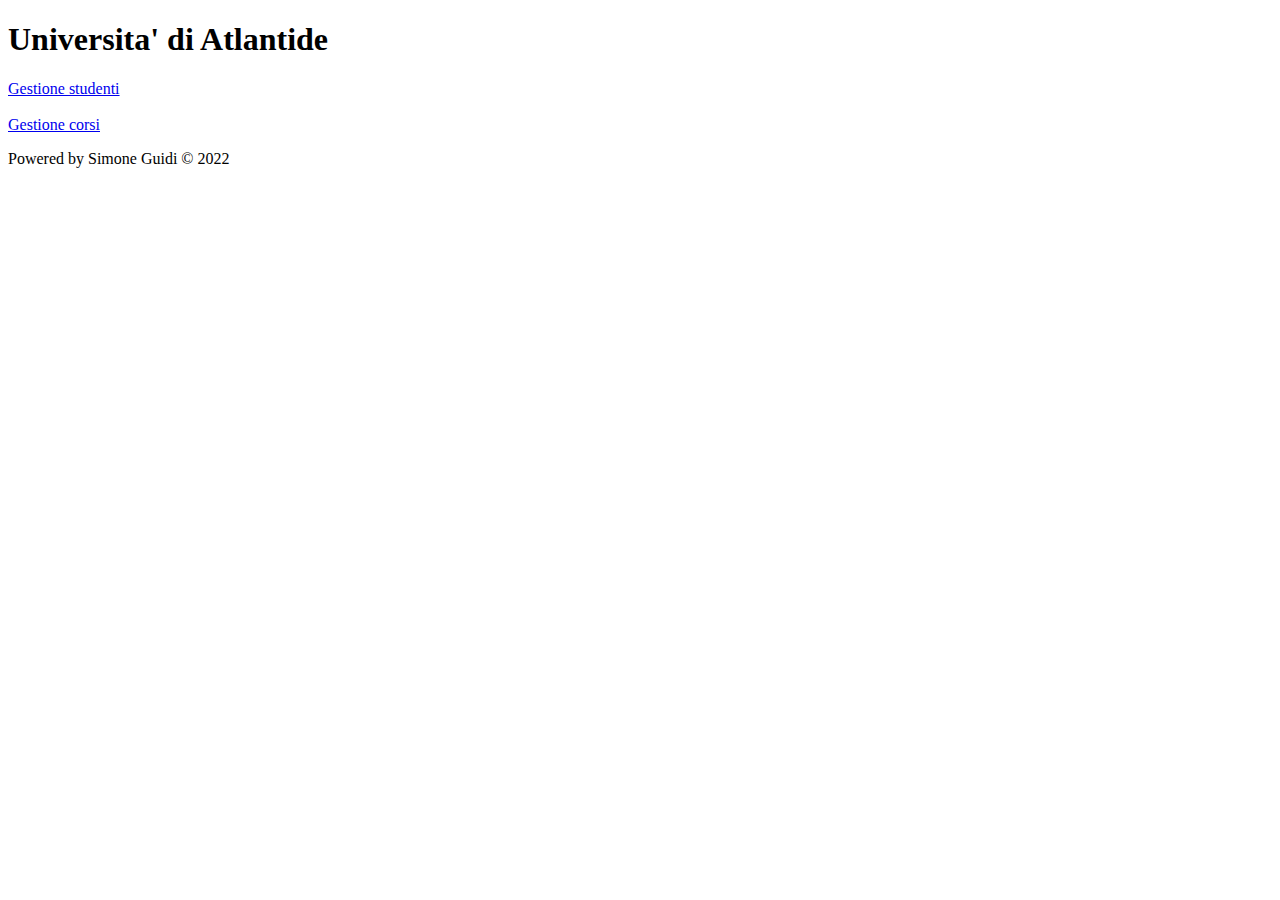
<file: src/main/resources/templates/index.html>
<!DOCTYPE html>
<html>
<head>
<meta charset="ISO-8859-1">
<title>Universit�</title>
<meta http-equiv="Content-Type" content="text/html; charset=UTF-8" />
<link rel="stylesheet" th:href="@{/css/universita.css}"/>
</head>
<body>
	<header>
	
		<h1>Universita' di Atlantide</h1>
	
	</header>
	<div class="linkIndex">
		<a href="/studenti/visualizzastudenti">Gestione studenti</a> <br> <br>
		<a href="/corsi/visualizzacorsi">Gestione corsi</a>
	</div>
	<footer>
		<p>Powered by Simone Guidi &copy; 2022</p>
	</footer>

</body>
</html>
</file>
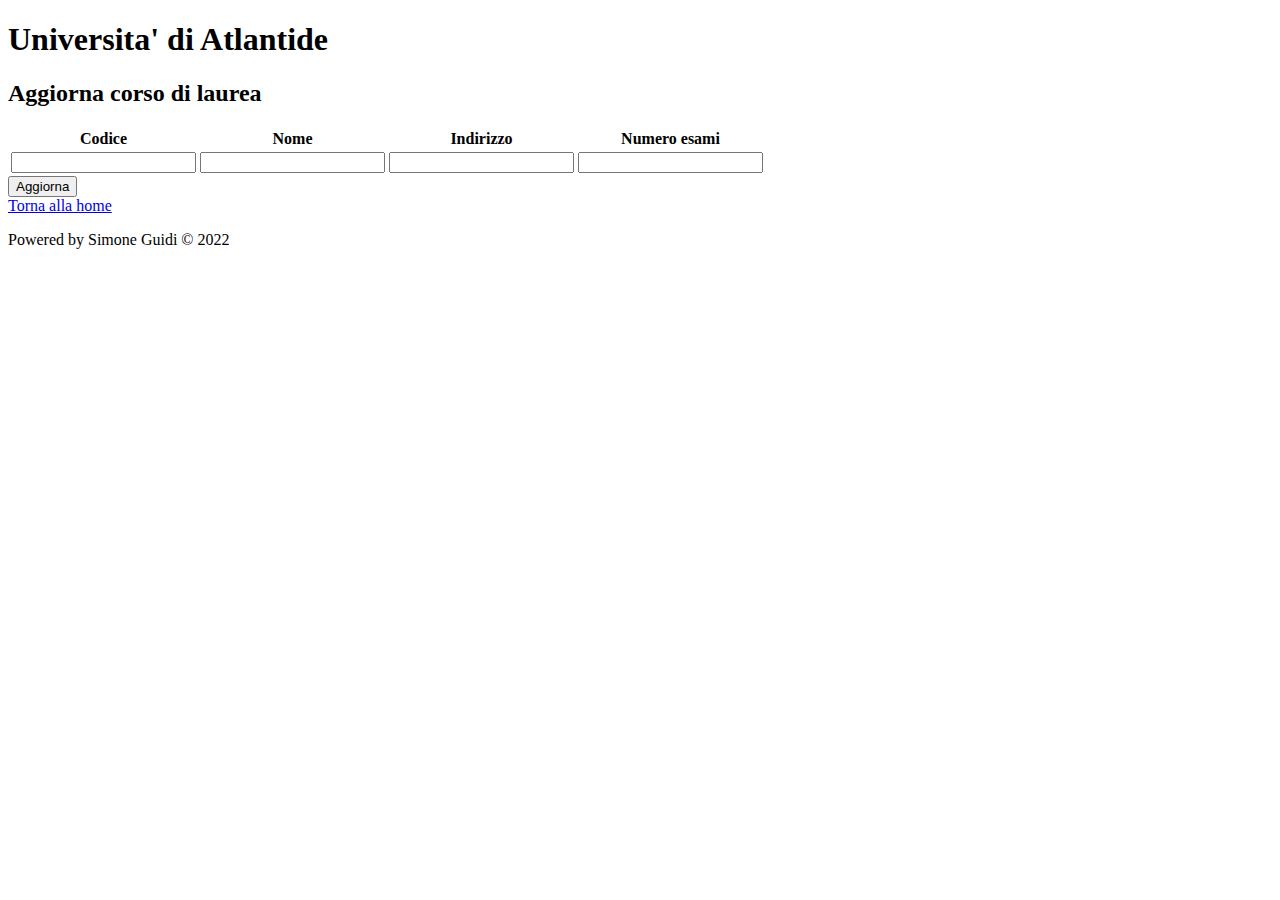
<file: src/main/resources/templates/aggiornaCorso.html>
<!DOCTYPE html>
<html>
<head>
<meta charset="ISO-8859-1">
<title>Aggiorna uno studente</title>
<meta http-equiv="Content-Type" content="text/html; charset=UTF-8" />
<link rel="stylesheet" th:href="@{/css/universita.css}"/>
</head>
<body>

	<header>
	
		<h1>Universita' di Atlantide</h1>
		<h2>Aggiorna corso di laurea</h2>
	
	</header>

	<form action="#" method="post"
		th:action="@{/corsi/aggiornacorso/{codice}(codice=${corso.getCodice()})}"
		th:object="${corso}">
		<table>
			<thead>
				<tr>
					<th>Codice</th>
					<th>Nome</th>
					<th>Indirizzo</th>
					<th>Numero esami</th>
			</thead>
			<tbody>
				<tr>
					<td><input type="text" th:field="*{codice}" id="codice" th:disabled="${codice != null}"></td>
					<td><input type="text" th:field="*{nome}" id="nome" required="required"></td>
					<td><input type="text" th:field="*{indirizzo}" id="indirizzo" required="required"></td>
					<td><input type="number" th:field="*{numeroEsami}" id="numeroEsami" min="10" required="required"></td>
				</tr>
			</tbody>

		</table>
		<input type="submit" value="Aggiorna">
	</form>
	
	<a href="http://localhost:8080">Torna alla home</a>
	
	<footer>
		<p>Powered by Simone Guidi &copy; 2022</p>
	</footer>
</body>
</html>
</file>
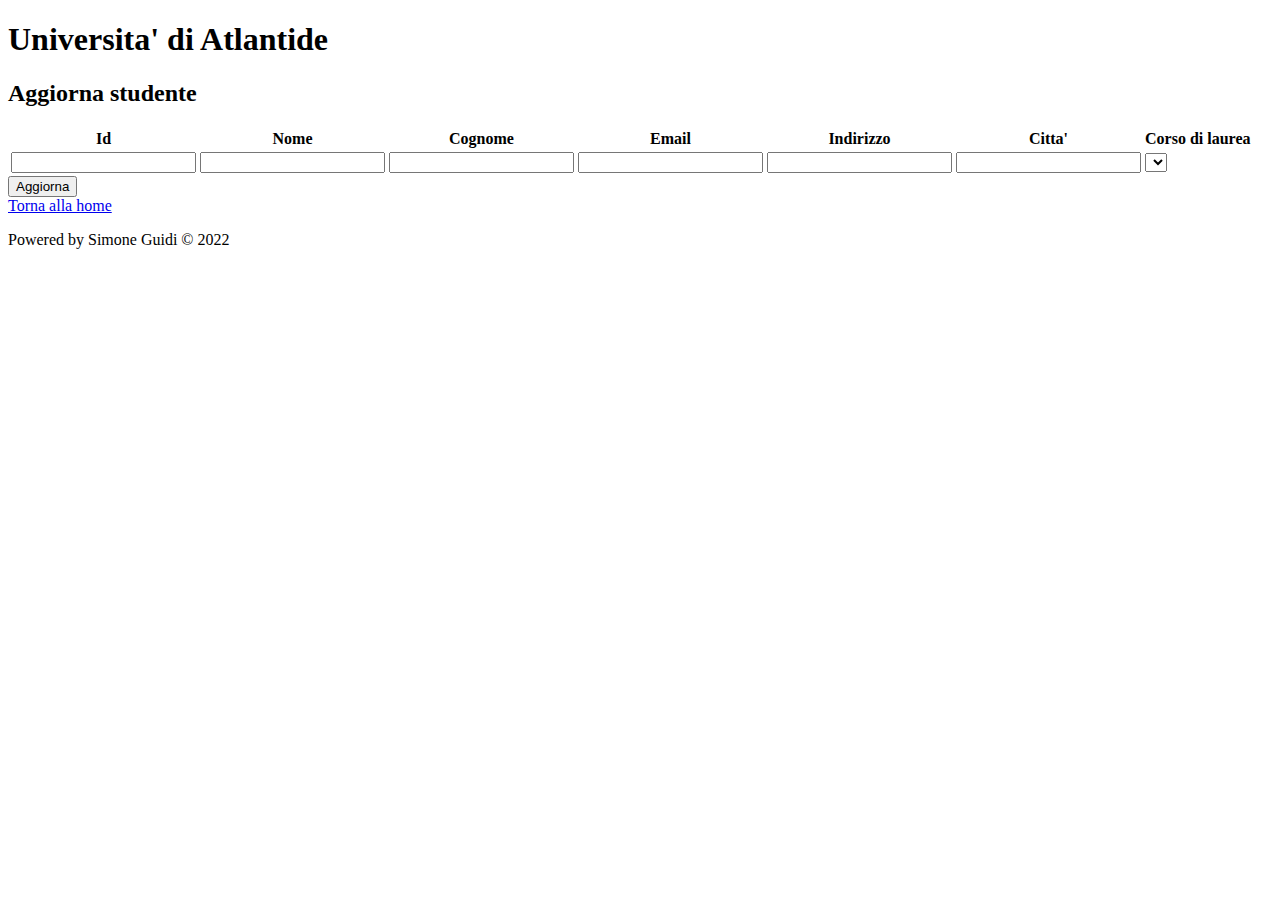
<file: src/main/resources/templates/aggiornaStudente.html>
<!DOCTYPE html>
<html>
<head>
<meta charset="ISO-8859-1">
<title>Aggiorna uno studente</title>
<meta http-equiv="Content-Type" content="text/html; charset=UTF-8" />
<link rel="stylesheet" th:href="@{/css/universita.css}" />
</head>
<body>
	<header>

		<h1>Universita' di Atlantide</h1>
		<h2>Aggiorna studente</h2>

	</header>

	<form action="#" method="post"
		th:action="@{/web/aggiornastudente/{id}(id=${studente.id})}"
		th:object="${studente}">
		<table>
			<thead>
				<tr>
					<th>Id</th>
					<th>Nome</th>
					<th>Cognome</th>
					<th>Email</th>
					<th>Indirizzo</th>
					<th>Citta'</th>
					<th>Corso di laurea</th>
				</tr>
			</thead>
			<tbody>
				<tr>
					<td><input type="text" th:field="*{id}" id="id" required="required"></td>
					<td><input type="text" th:field="*{nome}" id="nome"
						required="required"></td>
					<td><input type="text" th:field="*{cognome}" id="cognome"
						required="required"></td>
					<td><input type="email" th:field="*{email}" id="email"
						required="required"></td>
					<td><input type="text" th:field="*{indirizzo}" id="indirizzo"
						required="required"></td>
					<td><input type="text" th:field="*{citta}" id="citta"
						required="required"></td>
					<td><select th:field="*{corsoDiLaurea}">

							<div th:each="c : ${corsi}">
								<option th:text="${c.nome}" th:value="${c.id}"></option>
							</div>


					</select></td>
				</tr>
			</tbody>

		</table>
		<input type="submit" value="Aggiorna" class="button">
	</form>

	<a href="http://localhost:8080">Torna alla home</a>

	<footer>
		<p>Powered by Simone Guidi &copy; 2022</p>
	</footer>
</body>
</html>
</file>
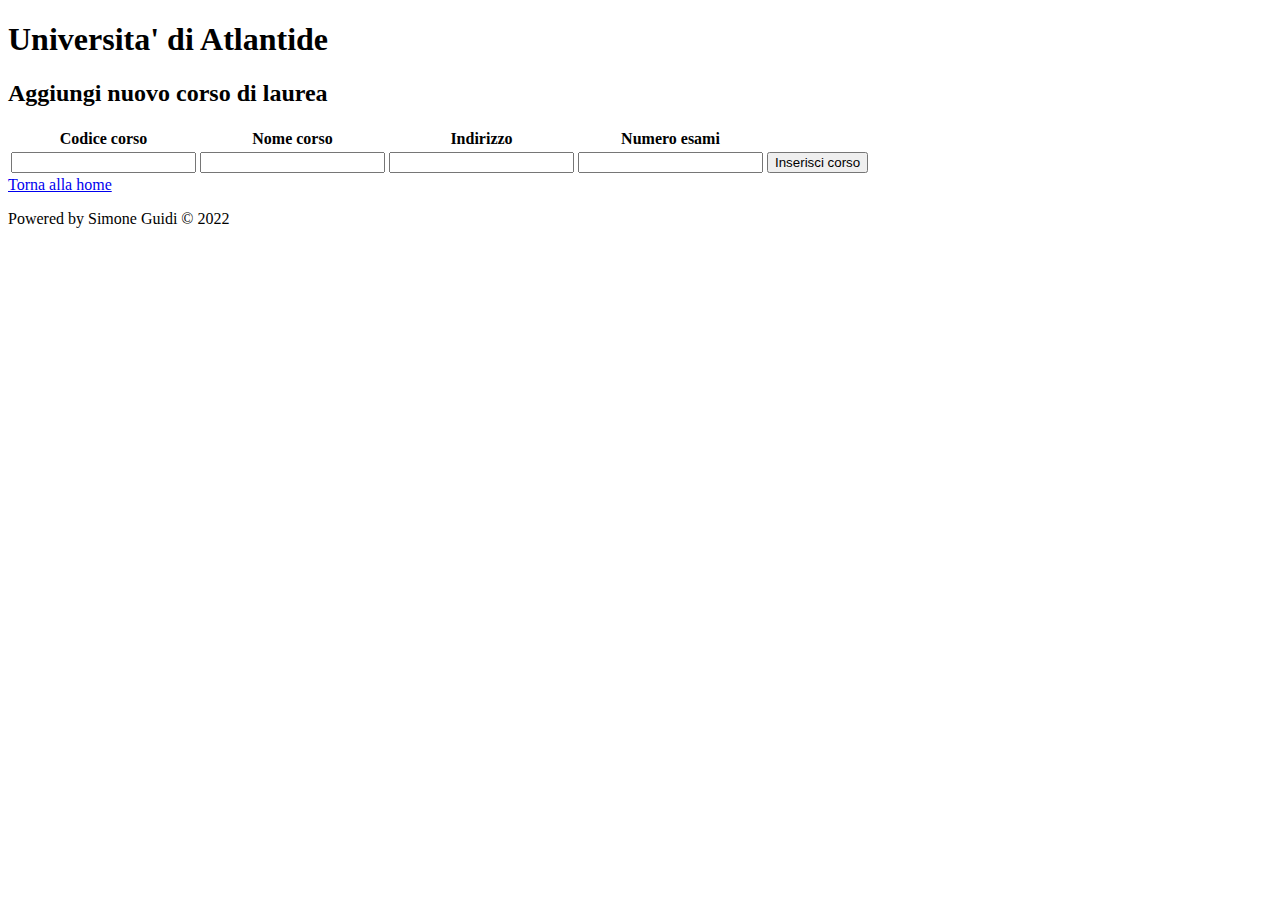
<file: src/main/resources/templates/aggiungiCorso.html>
<!DOCTYPE html>
<html>
<head>
<meta charset="ISO-8859-1">
<title>Aggiungi corso</title>
<meta http-equiv="Content-Type" content="text/html; charset=UTF-8" />
<link rel="stylesheet" th:href="@{/css/universita.css}"/>
</head>
<body>

	<header>
	
		<h1>Universita' di Atlantide</h1>
		<h2>Aggiungi nuovo corso di laurea</h2>
	
	</header>
	
	<form action="#" method="post"
		th:action="@{/corsi/aggiungicorso}" th:object="${corso}">
		<table>
			<thead>
				<tr>


					<th>Codice corso</th>
					<th>Nome corso</th>
					<th>Indirizzo</th>
					<th>Numero esami</th>
					


				</tr>
			</thead>
			<tbody>
				<tr>
					<td><input type="text" th:field="*{codice}" id="codice" required="required"></td>
					<td><input type="text" th:field="*{nome}" id="nome" required="required"></td>
					<td><input type="text" th:field="*{indirizzo}" id="indirizzo" required="required"></td>
					<td><input type="number" th:field="*{numeroEsami}" id="numeroEsami" min="10" required="required"></td>
					
					<td><input type="submit" value="Inserisci corso"></td>
				</tr>
			</tbody>

		</table>
		
	</form>
	
	</form>
	<a href="http://localhost:8080">Torna alla home</a>
	
	<footer>
		<p>Powered by Simone Guidi &copy; 2022</p>
	</footer>
</body>
</html>
</file>
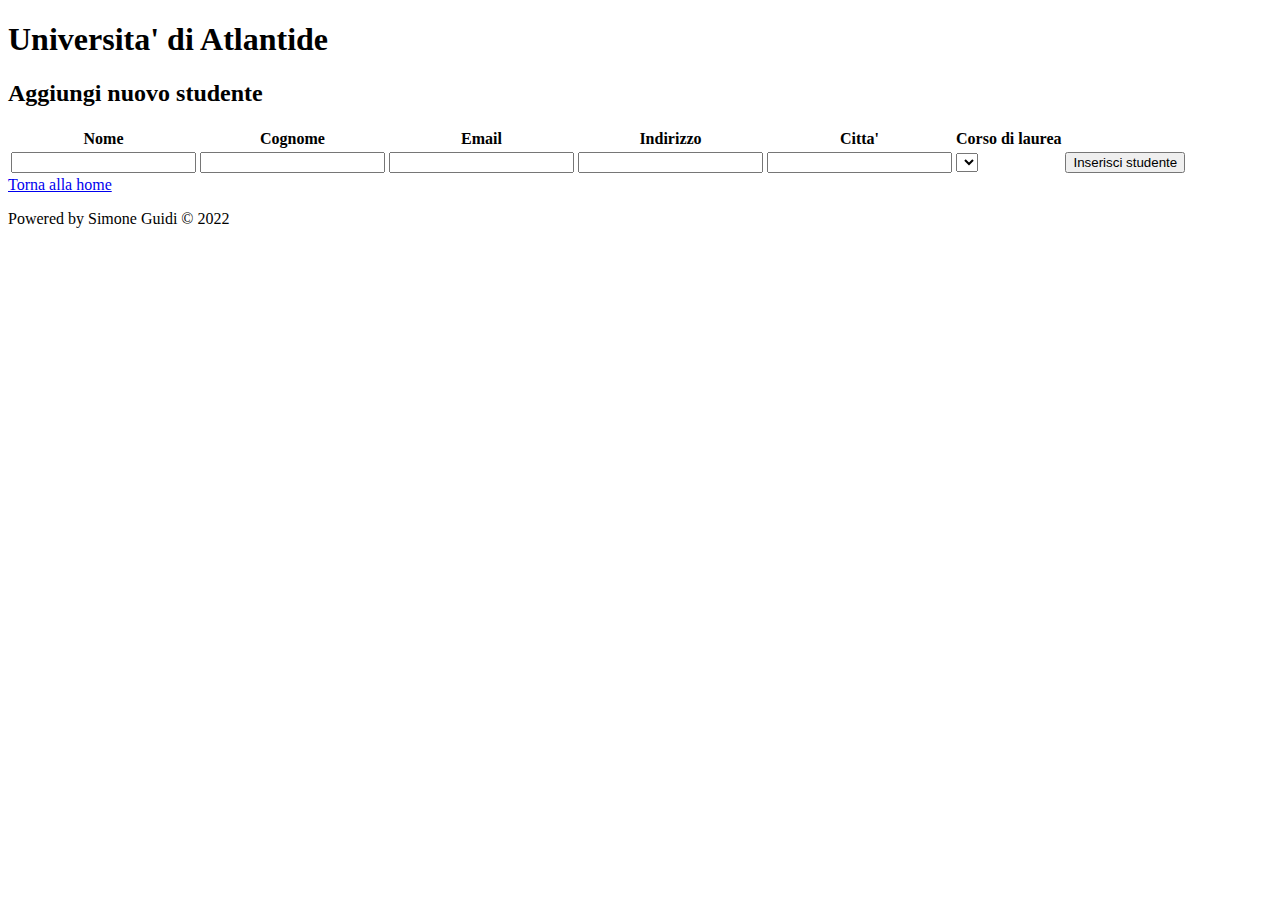
<file: src/main/resources/templates/aggiungiStudente.html>
<!DOCTYPE html>
<html>
<head>
<meta charset="ISO-8859-1">
<title>Aggiungi uno studente</title>
<meta http-equiv="Content-Type" content="text/html; charset=UTF-8" />
<link rel="stylesheet" th:href="@{/css/universita.css}"/>
</head>
<body>
	<header>
	
		<h1>Universita' di Atlantide</h1>
		<h2>Aggiungi nuovo studente</h2>
	
	</header>

	<form action="#" method="post"
		th:action="@{/web/aggiungistudente}" th:object="${studente}">
		<table>
			<thead>
				<tr>


<!-- 					<th>Matricola</th> -->
					<th>Nome</th>
					<th>Cognome</th>
<!-- 					<th>Data di nascita</th> -->
					<th>Email</th>
					<th>Indirizzo</th>
					<th>Citta'</th>
					<th>Corso di laurea</th>


				</tr>
			</thead>
			<tbody>
				<tr>
<!-- 					<td><input type="text" th:field="*{matricola}" id="matricola" required="required"></td> -->
					<td><input type="text" th:field="*{nome}" id="nome" required="required"></td>
					<td><input type="text" th:field="*{cognome}" id="cognome" required="required"></td>
<!-- 					<td><input type="date" pattern="yyyy-MM-dd" -->
<!-- 						th:field="*{dataNascita}" id="dataNascita" required="required"></td> -->
					<td><input type="email" th:field="*{email}" id="email" required="required"></td>
					<td><input type="text" th:field="*{indirizzo}" id="indirizzo" required="required"></td>
					<td><input type="text" th:field="*{citta}" id="citta" required="required"></td>

					
						<td>
							<select th:field="*{corsoDiLaurea}">
							
								<div th:each="c : ${corsi}">
									<option th:text="${c.nome}" th:value="${c.id}"></option>
								</div>
							
							
							</select>
						</td>
					
					<td><input type="submit" value="Inserisci studente"></td>
				</tr>
			</tbody>

		</table>
		
	</form>
	<a href="http://localhost:8080">Torna alla home</a>
	
	<footer>
		<p>Powered by Simone Guidi &copy; 2022</p>
	</footer>
</body>
</html>
</file>
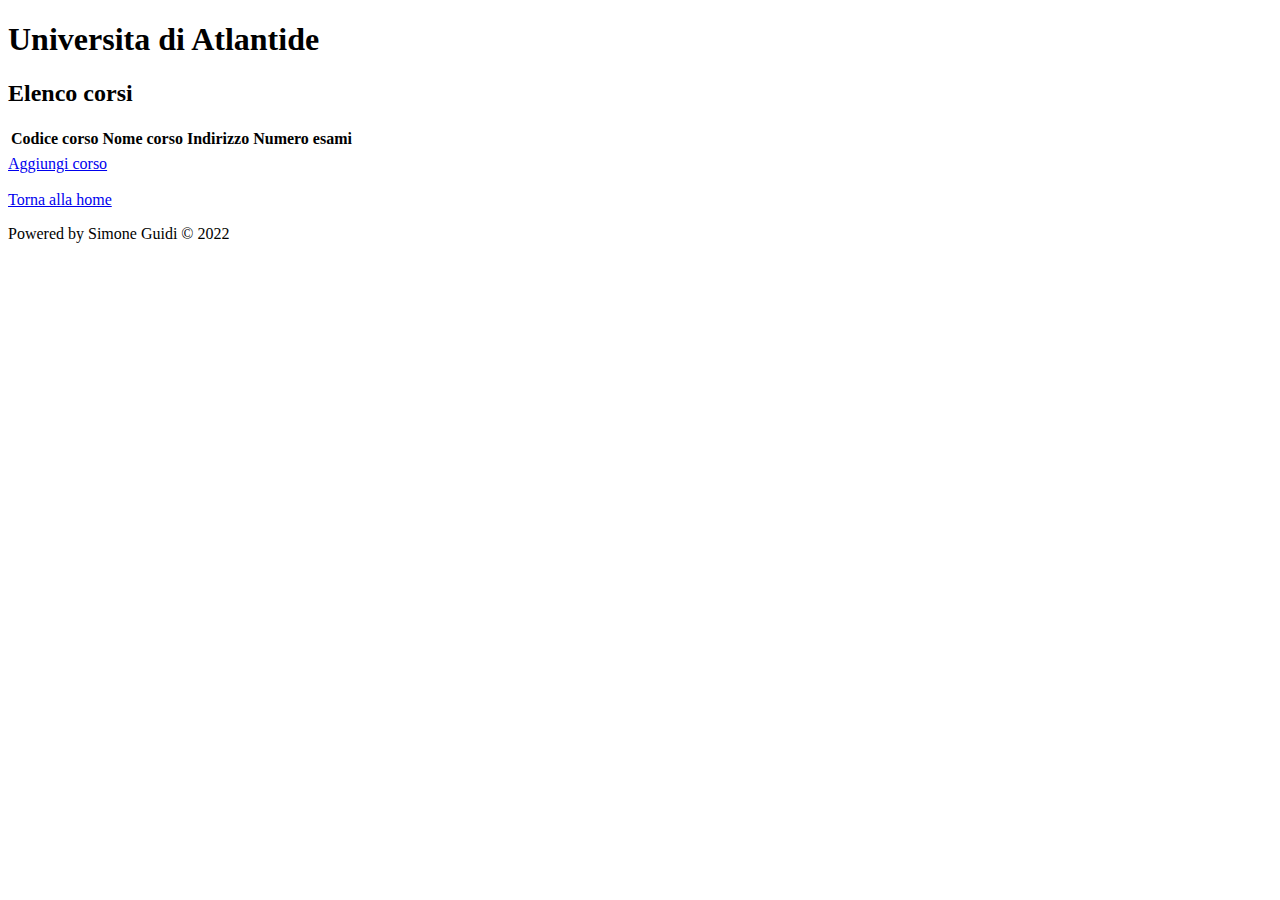
<file: src/main/resources/templates/visualizzaCorsi.html>
<!DOCTYPE html>
<html>
<head>
<meta charset="ISO-8859-1">
<title>Informazioni corsi</title>
<meta http-equiv="Content-Type" content="text/html; charset=UTF-8" />
<link rel="stylesheet" th:href="@{/css/universita.css}"/>
</head>
<body>
	<header>
		<h1>Universita di Atlantide</h1>
		<h2>Elenco corsi</h2>
	
	</header>
	<table>

		<thead>

			<tr>

				<th>Codice corso</th>
				<th>Nome corso</th>
				<th>Indirizzo</th>
				<th>Numero esami</th>


			</tr>

		</thead>
		<!-- th prende la collection e la cicla per tutti gli elementi, a runtime toglie i th: e mette i dati effettivi -->
		<div th:each="c : ${corsi}">
		<tbody>
			<tr>

				<td th:text="${c.getCodice()}"></td>
				<td th:text="${c.getNome()}"></td>
				<td th:text="${c.getIndirizzo()}"></td>
				<td th:text="${c.getNumeroEsami()}"></td>
<!-- 				<td><a th:href="@{/corsi/formaggiornacorso/{codice}(codice=${c.getCodice()})}">Aggiorna</a></td> -->
<!-- 				<td><a th:href="@{/corsi/eliminacorso/{codice}(codice=${c.getCodice()})}" onclick="return confirm('Sei sicuro di voler eliminare questo elemento?')">Elimina</a></td> -->

			</tr>
		</tbody>
		</div>
	</table>
	
	<a href="/corsi/mostraformaggiungicorso" class="button">Aggiungi corso</a> <br> <br>
	
	<a href="http://localhost:8080">Torna alla home</a>
	
	<footer>
		<p>Powered by Simone Guidi &copy; 2022</p>
	</footer>

</body>
</html>
</file>
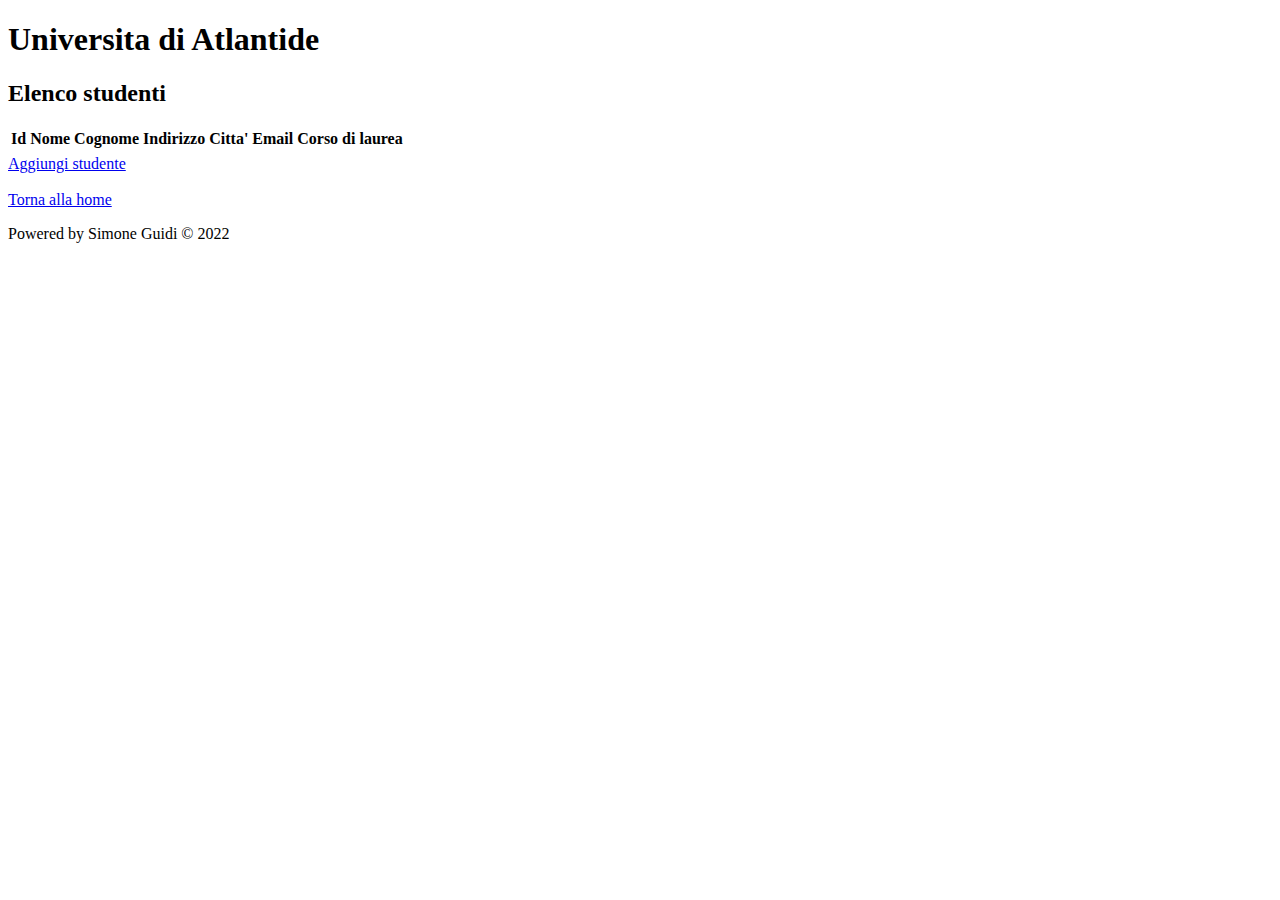
<file: src/main/resources/templates/visualizzaStudenti.html>
<!DOCTYPE html>
<html>
<head>
<meta charset="ISO-8859-1">
<title>Informazioni Studenti</title>
<meta http-equiv="Content-Type" content="text/html; charset=UTF-8" />
<link rel="stylesheet" th:href="@{/css/universita.css}"/>
</head>
<body>
	<header>
		<h1>Universita di Atlantide</h1>
		<h2>Elenco studenti</h2>
	
	</header>
	<table>

		<thead>

			<tr>

				<th>Id</th>
				<th>Nome</th>
				<th>Cognome</th>
				<th>Indirizzo</th>
				<th>Citta'</th>
				<th>Email</th>
				<th>Corso di laurea</th>


			</tr>

		</thead>
		<!-- th prende la collection e la cicla per tutti gli elementi, a runtime toglie i th: e mette i dati effettivi -->
		<div th:each="s : ${pippo}">
		<tbody>
			<tr>

				<td th:text="${s.id}"></td>
				<td th:text="${s.nome}"></td>
				<td th:text="${s.cognome}"></td>
				<td th:text="${s.indirizzo}"></td>
				<td th:text="${s.citta}"></td>
				<td th:text="${s.email}"></td>
				<td th:text="${s.corsoDiLaurea.nome}"></td>
<!-- 				<td><a th:href="@{/studenti/formaggiornastudente/{matricola}(matricola=${s.getMatricola()})}">Aggiorna</a></td> -->
<!-- 				<td><a th:href="@{/studenti/eliminastudente/{matricola}(matricola=${s.getMatricola()})}" onclick="return confirm('Sei sicuro di voler eliminare questo elemento?')">Elimina</a></td> -->

			</tr>
		</tbody>
		</div>
	</table>
	<a href="/studenti/mostraform" class="button">Aggiungi studente</a> <br> <br>
	
	<a href="http://localhost:8080">Torna alla home</a>
	
	<footer>
		<p>Powered by Simone Guidi &copy; 2022</p>
	</footer>

</body>
</html>
</file>
